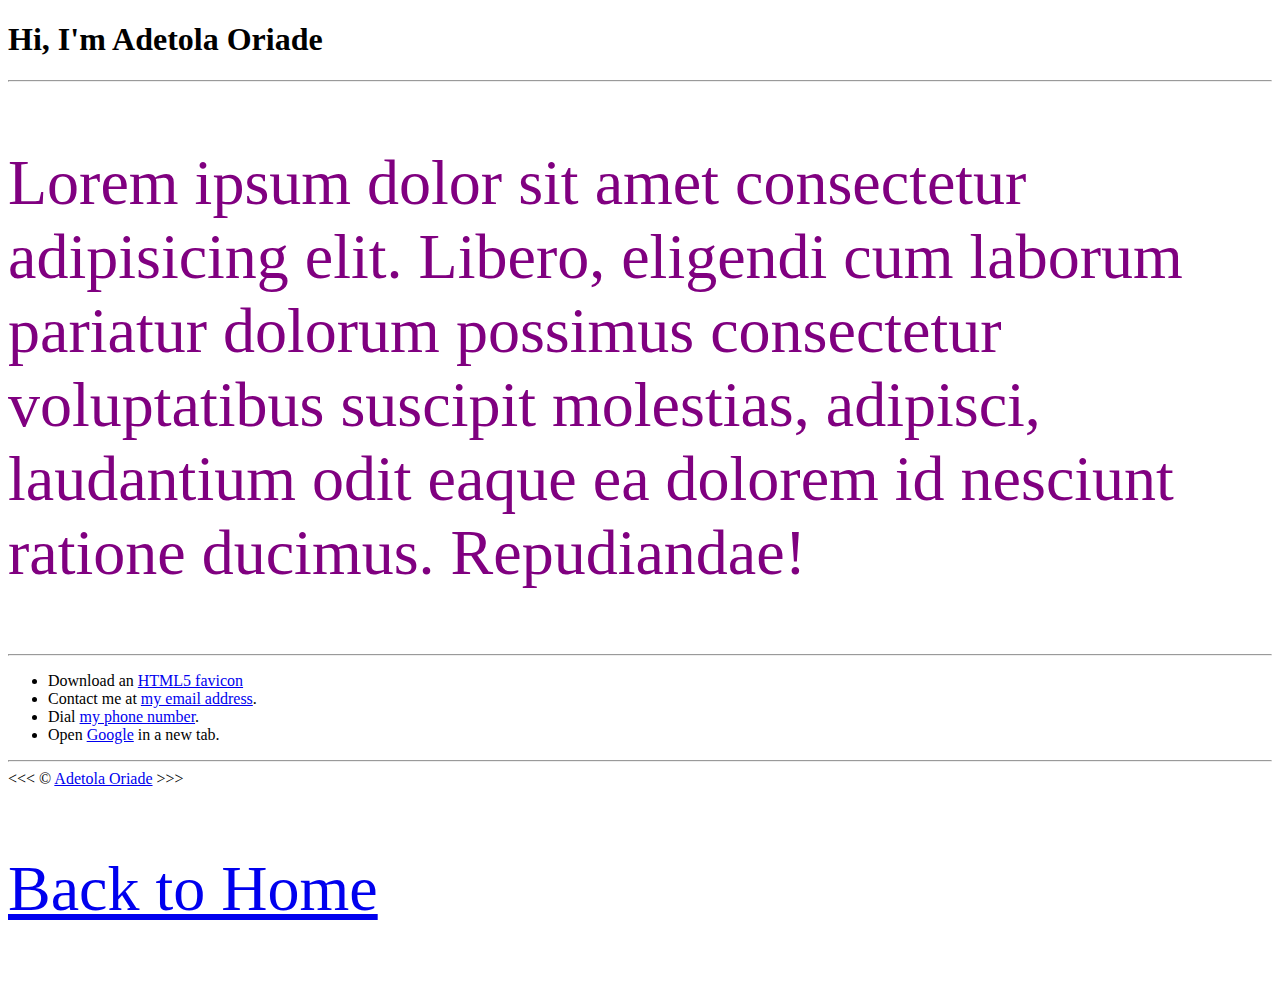
<file: 01 LESSON/about.html>
<!DOCTYPE html>
<html lang="en">
  <head>
    <meta charset="UTF-8" />
    <meta name="author" content="Adetola Oriade" />
    <meta
      name="description"
      content="Hi, I'm Adetola Oriade. This page is about me."
    />
    <title>About Me</title>
    <link rel="icon" href="html5.png" type="image/x-icon" />
    <link rel="stylesheet" href="main.css" type=text/css>
  </head>

  <body>
    <h1>Hi, I'm Adetola Oriade</h1>

    <hr />

    <p>
      Lorem ipsum dolor sit amet consectetur adipisicing elit. Libero, eligendi
      cum laborum pariatur dolorum possimus consectetur voluptatibus suscipit
      molestias, adipisci, laudantium odit eaque ea dolorem id nesciunt ratione
      ducimus. Repudiandae!
    </p>

    <hr />

    <ul>
      <li>Download an <a href="html5.png" download>HTML5 favicon</a></li>
      <li>
        Contact me at <a href="mailto:random@email.com">my email address</a>.
      </li>
      <li>Dial <a href="tel:+1234567890">my phone number</a>.</li>
      <li>
        Open <a href="https://www.google.com/" target="_blank">Google</a> in a
        new tab.
      </li>
    </ul>

    <hr />

    &lt;&lt;&lt; &copy; <a href="about.html">Adetola Oriade</a> &gt;&gt;&gt;
    <p>
      <a href="/">Back to Home</a>
    </p>
  </body>
</html>
</file>
<file: 01 LESSON/main.css>
p{
  font-size: 64px;
  color: purple;
}
</file>
